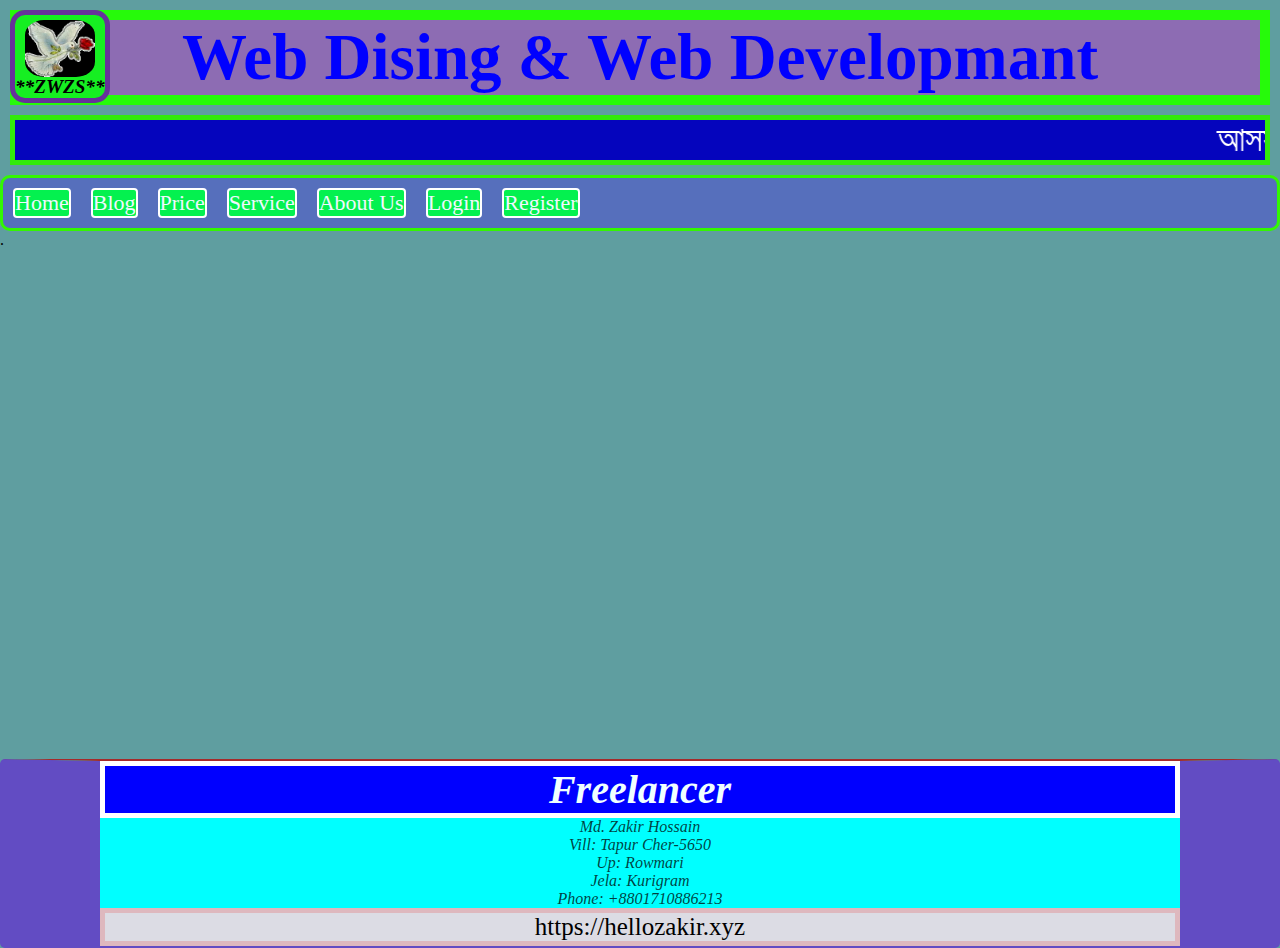
<file: index.html>
<!DOCTYPE html>
<html lang="en">
<head>
    <meta charset="UTF-8">
    <meta http-equiv="X-UA-Compatible" content="IE=edge">
    <meta name="viewport" content="width=device-width, initial-scale=1.0">
    <title>My home Page</title>
    <link rel="stylesheet" href="./css/style.css">
</head>
<body>
    <!--logo start-->
    <header>
        <dir class="name">
        <img class="logo" src="./logo/zakir8080.jpg" alt="logo"> 
        <!--logo down-->

        <!--Web Name start-->
        <h1 class="zwzs">**ZWZS**</h1>
    </dir>
        <!--Web Name down-->

        <!--titel start-->
        <h2 class="web">Web Dising & Web Developmant</h2>
        <!--titel down-->

        <!--Web add start-->
            <marquee class="Eid"> আসসালামু আলাইকুম *****ঈদ-মোবাবক*****ঈদ-মোবারক***** ঈদ-উপলক্ষে ১০% ছাড়****** সীমিত সময়ের জন্য***** </marquee>
    </header>
    <!--Web add down-->  

    <!--Web manu bar start-->
    <div class="a">
            <ul>
                <li><a href="#">Home</a></li>
            </ul>
            <ul>
                <li><a href="#">Blog</a></li>
            </ul>
            <ul>
                <li><a href="#">Price</a></li>
            </ul>
            <ul>
                <li><a href="#">Service</a></li>
            </ul>
            <ul>
                <li><a href="#">About us</a></li>
            </ul>
            <ul>
                <li><a href="./login css/login.html" target="_blank">Login</a></li>
            </ul>
            <ul>
                <li><a href="./Regitetion frome/Rajistetion.html" target="_blank">Register</a></li>
            </ul>
        </div>
        <!--Web manu bar start-->
<!--footer open-->.
<footer class="free">
    <address class="h">
            <h3>Freelancer</h3>
            Md. Zakir Hossain <br>
            Vill: Tapur Cher-5650 <br>
            Up: Rowmari <br>
            Jela: Kurigram <br>
            Phone: +8801710886213
            <dir class="link">
                https://hellozakir.xyz
            </dir>
            
    </address>
</footer>
<!--footer close-->



</body>
</html>
</file>
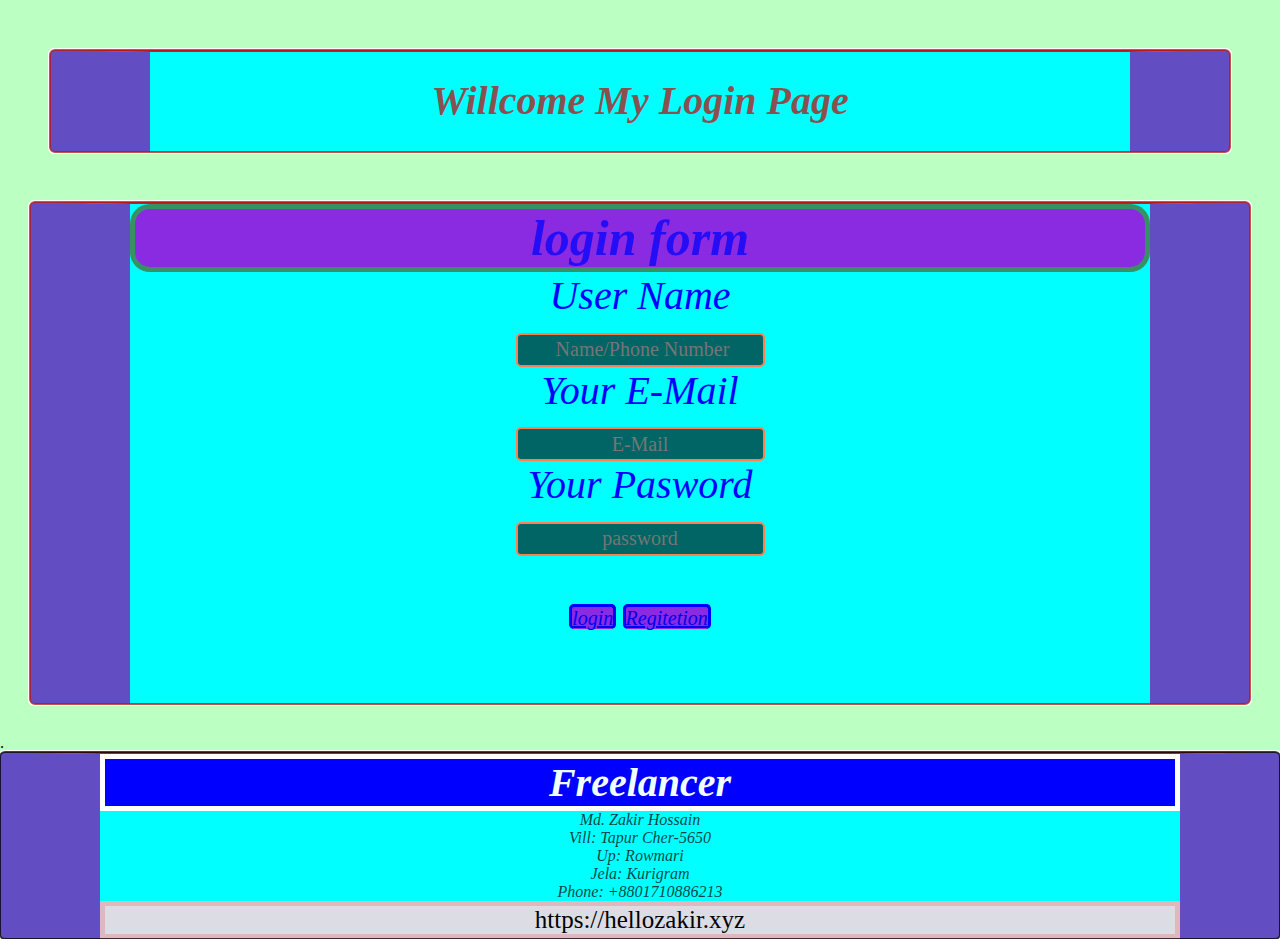
<file: login css/login.html>
<!DOCTYPE html>
<html lang="en">
<head>
    <meta charset="UTF-8">
    <meta http-equiv="X-UA-Compatible" content="IE=edge">
    <meta name="viewport" content="width=device-width, initial-scale=1.0">
    <title>Login page</title>
    <link rel="stylesheet" href="./style.css">
</head>
<body>
    <!--headet open-->
    <header class="will">
        <h1> Willcome My Login Page</h1>
    </header>
    <!--headet close-->

    <!--login form open-->
    <div class="form">
        <frome action="#"method="post">
        <h2 class="for">login form</h2>

        <frome class="User">
            <label for="User name">User Name </label><br>
            <input class="name" type="text" name="User Name" placeholder=" Name/Phone Number" id="User Name"> <br>

            <label for="E-Mail">Your E-Mail</label><br>
            <input class="email" type="E-mail" name="E-Mail" placeholder="E-Mail" id="E-Mail"> <br>

            <label for="pasword"> Your Pasword</label><br>
            <input class="pas" type="password" name="paseord"placeholder="password" id="pasword"> <br> <br>
        </frome> 
        <!--login form close-->
        <!--batton open-->
            <div class="button">
                <submit class="login"><a href="#">login</a></submit>

                <submit class="regitetion"><a href="/Regitetion frome/Rajistetion.html" target="_blank">Regitetion</a></submit>
                
            </div>
        </div>
        <!--batton close-->
        <!--footer open-->.
        <footer class="free">
            <address class="h">
                    <h3>Freelancer</h3>
                    Md. Zakir Hossain <br>
                    Vill: Tapur Cher-5650 <br>
                    Up: Rowmari <br>
                    Jela: Kurigram <br>
                    Phone: +8801710886213
                    <dir class="link">
                        https://hellozakir.xyz
                    </dir>
                    
            </address>
        </footer>
        <!--footer close-->
</body>
</html>
</file>
<file: css/style.css>
*{
    margin: 0px;
    padding: 0px;
}
body{
    background-color: cadetblue;
}
/* logo and name start */
.name{
    margin-left:10px;
    background-color: rgba(20, 241, 31, 0.986);
    display:inline-block;
    border: 5px solid rebeccapurple;
    border-radius: 15px;
    position: absolute;
}

/* logo start */
.logo{
    margin:auto;
    left:5px;
    padding: 5px;solid;
    position: relative;
    border-radius:30%;
    width: 70px;  
}
/* logo down */

/* logo name stat */
.zwzs{
    margin-top:-10px;
    font-style: italic;
    font-size: larger;
}
/* logo name down */

/*  haed line start */
.web{
    margin: 10px;
    text-align: center;
    color: blue;
    font-size:65px;
    font-family: 'PT Serif', serif;
    border: rgb(38, 250, 10) solid 10px;
    background-color: rgba(215, 32, 209, 0.389);  
}
/*  haed line down */


/*  marquee manu start */
.Eid{
    border: 5px solid rgba(52, 243, 5, 0.97);
    font-size: 35px;
    color: #fff;
    background-color: rgb(5, 5, 189);
    display: flex;
    margin: 10px;
    display:block;
}

/*  marquee manu down */

.a{ 

    width:auto;
    background-color: rgba(82, 82, 207, 0.616);
    margin:auto;
    margin-top: 5px;
    font-size: 22px;
    font-family: 'Times New Roman', Times, serif;
    border: 3px solid rgb(51, 247, 2);
    display: flex;
    border-radius: 10px;
    text-transform:capitalize;

}

.a ul{
    margin: 10px;
    background-color: rgb(4, 241, 79);
    border: 2px solid rgb(255, 255, 255);
    border-radius: 4px;
    list-style: none;
}

.a ul li{
    text-align: center;
}


.a ul li a{
    text-decoration: none;
    color: aliceblue;
}

.a ul:hover{
    background-color: brown;
    border:3px solid rgb(15, 245, 7) ;
    font-style: italic;
    transition: .2s;
}

.free{
    margin-top: 510px;
    background-color: aqua;
    border: 2px solid rgba(135, 11, 173, 0.731);
    text-align: center;
    border-radius: 5px;
    border-right-width:100px;
    border-top-color:brown;
    border-left-width:100px;
    color: #000000bf;
    font-style: italic;
}

.h h3{
    color: azure;
    background-color: blue;
    border:5px solid white;
    font-size: 40px;
    
}

.link{
    margin: 0px;
    background-color: rgb(220, 220, 228);
    border:5px solid rgba(230, 41, 41, 0.2);
    font-size: 25px;
    font-family: 'Times New Roman', Times, serif;
    font-style: normal;
    color: black;

}
</file>
<file: login css/style.css>
*{
    margin: 0px;
    padding: 0px;
}
body{
    background-color: rgba(0, 255, 26, 0.263);

}

.will{
    height: 100px;
    background-color: aqua;
    margin:50px;
    border: 2px solid rgba(135, 11, 173, 0.731);
    text-align: center;
    outline: auto;
    border-radius: 5px;
    border-bottom: 5px;
    border-right-width:100px;
    border-left-width:100px;
    border-top-color:brown;
    color: #b91515bf;
    font-size: 20px;
    font-style: italic;
}
.will h1{
    text-align: center;
    margin: 25px;
}
.form{
    height: 500px;
    background-color: aqua;
    margin:30px;
    border: 2px solid rgba(135, 11, 173, 0.731);
    text-align: center;
    outline: auto;
    border-radius: 5px;
    border-bottom: 5px;
    border-right-width:100px;
    border-top-color:brown;
    border-left-width:100px;
    color: #b91515bf;
    font-size: 25px;
    font-style: italic;
}
.for{
    color: rgb(37, 13, 246);
    background-color: blueviolet;
    border:5px solid #15b933b7;
    border-radius:20px;
    font-display:initial;
    font-size: 50px;
}
.User{
    font-size: 40px;
    color: blue;
    forced-color-adjust:100%;
    position: relative;
    display: block;
    display: inline-block;
}

.name{
    background-color: rgba(0, 4, 1, 0.613);
    margin: auto;
    font-size: 20px;
    height: 30px;
    border: 2px solid coral;
    border-radius: 5px;
    font-family: 'Times New Roman', Times, serif;
    color: rgb(255, 255, 255);
    text-align: center;
}

.email{
    background-color: rgba(0, 4, 1, 0.613);
    margin: auto;
    font-size: 20px;
    height: 30px;
    border: 2px solid coral;
    border-radius: 5px;
    font-family: 'Times New Roman', Times, serif;
    color: rgb(255, 255, 255);
    text-align: center;
}

.pas{
    background-color: rgba(0, 4, 1, 0.613);
    margin: auto;
    font-size: 20px;
    height: 30px;
    border: 2px solid coral;
    border-radius: 5px;
    font-family: 'Times New Roman', Times, serif;
    color: rgb(255, 255, 255);
    text-align: center;
    
}

.login{
    background-color: blueviolet;
    border:3px solid  blue;
    border-radius: 5px;
    border-bottom: 5px;
    font-size: 20px;
    font-style: italic;
    

}

.regitetion{
    background-color: blueviolet;
    border:3px solid blue;
    border-radius: 5px;
    border-bottom: 5px;
    font-size: 20px;
    font-style: italic;
}

.login:hover{
    background-color: rgb(238, 4, 4);
    font-size: 20px;
    color: rgb(255, 255, 255);
    font-style: normal;
    transition: .3s;
}
.regitetion:hover{
    background-color: rgb(236, 6, 6);
    font-size: 20px;
    color: aliceblue;
    font-style: normal;
    transition: .3s;
}

.free{
    background-color: aqua;
    margin:0px;
    border: 2px solid rgba(135, 11, 173, 0.731);
    text-align: center;
    outline: auto;
    border-radius: 5px;
    border-bottom: 5px;
    border-right-width:100px;
    border-top-color:brown;
    border-left-width:100px;
    color: #000000bf;
    font-style: italic;
}

.h h3{
    color: azure;
    background-color: blue;
    border:5px solid white;
    font-size: 40px;
    
}

.link{
    margin: 0px;
    background-color: rgb(220, 220, 228);
    border:5px solid rgba(230, 41, 41, 0.2);
    font-size: 25px;
    font-family: 'Times New Roman', Times, serif;
    font-style: normal;
    color: black;

}
</file>
